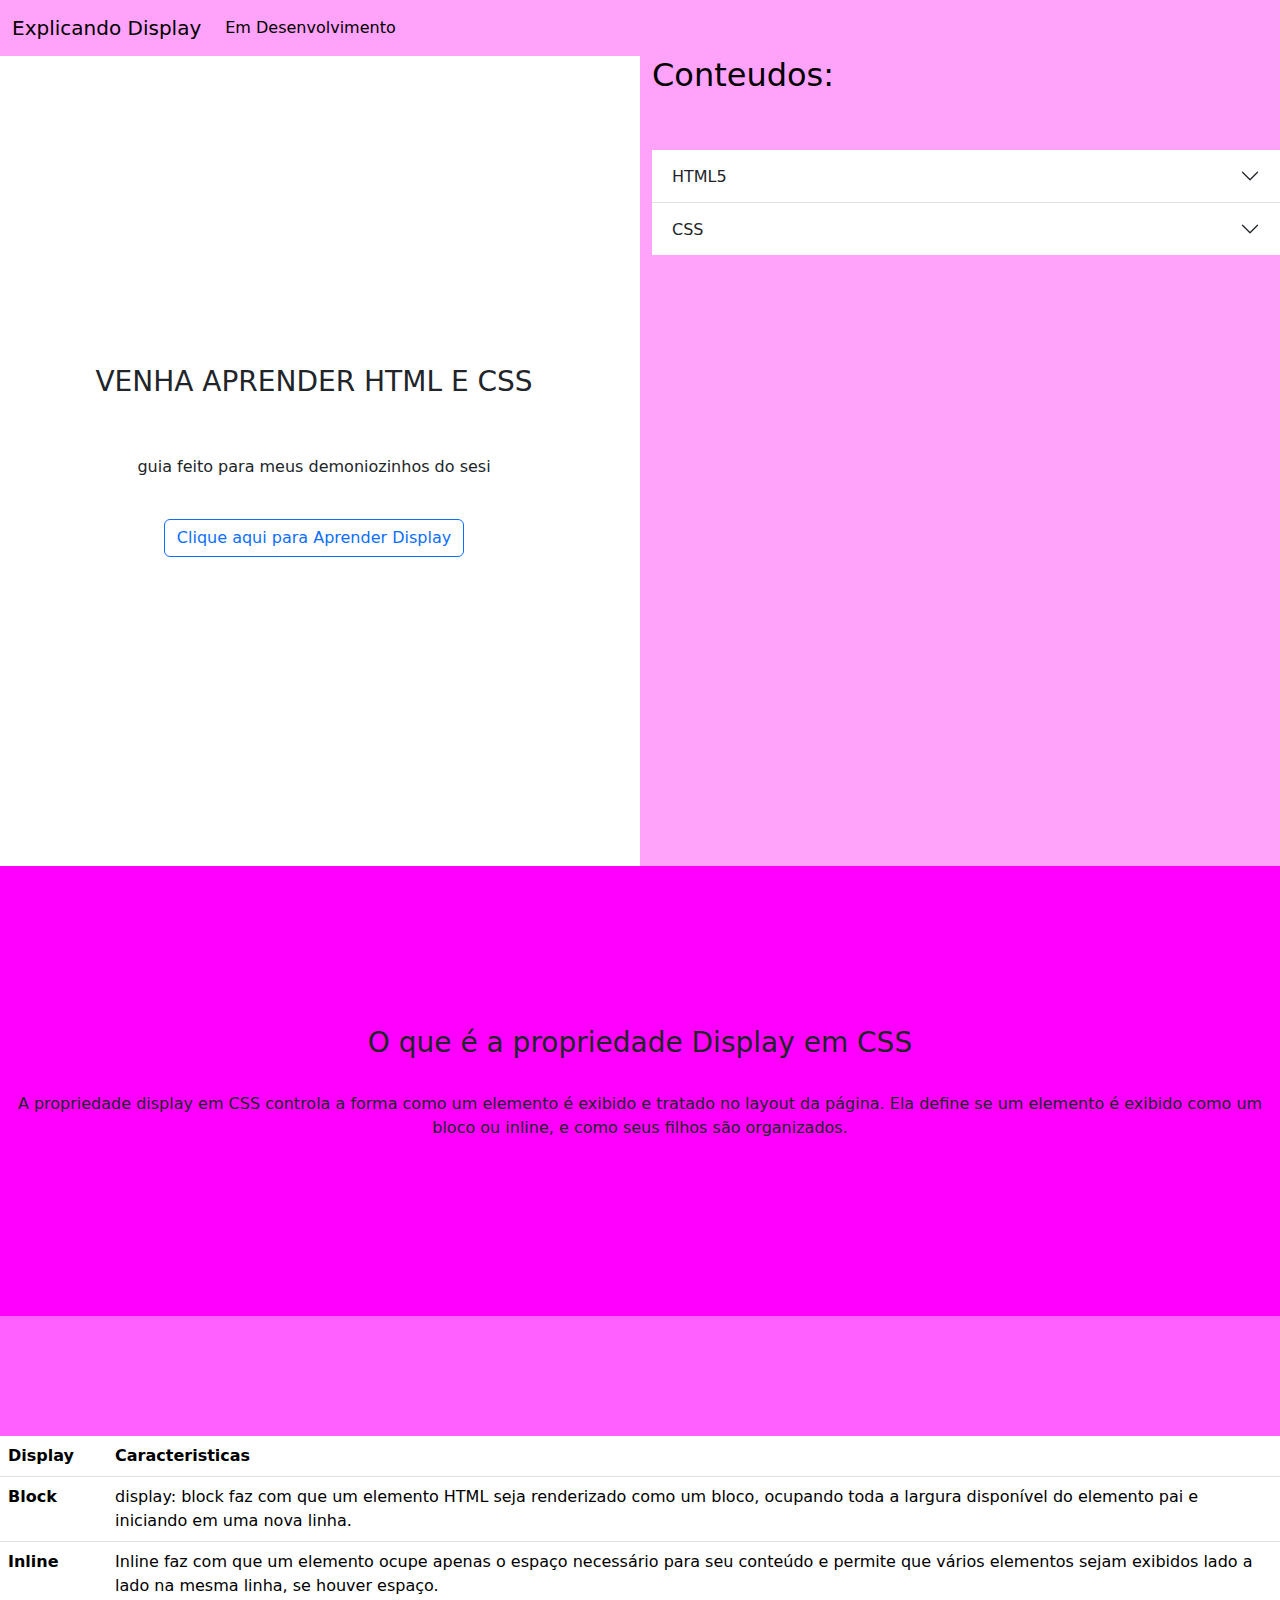
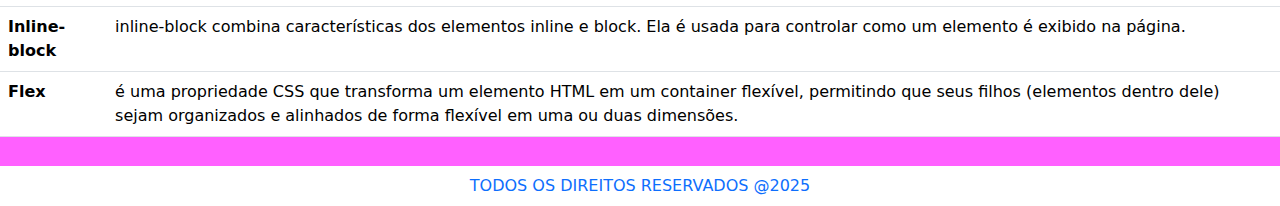
<file: src/sites/projeto1/projeto1.html>
<!DOCTYPE html>
<html lang="en">

<head>
    <meta charset="UTF-8">
    <meta name="viewport" content="width=device-width, initial-scale=1.0">
    <title>Projeto 1 - Display</title>
    <link rel="stylesheet" href="../../framework/bootstrap-5.3.7-dist/css/bootstrap.min.css">

    <style>
        * {
            padding: 0;
            margin: 0;
        }

        body {
            overflow-x: hidden;
        }
    </style>
</head>

<body class="d-flex flex-column min-vh-100">
    <!--CABEÇALHO-->
    <header>
        <nav class="navbar navbar-expand-lg bg-body-tertiary" style="background-color: rgb(255, 162, 250) !important;">
            <div class="container-fluid">
                <a class="navbar-brand" href="#">Explicando Display</a>
                <button class="navbar-toggler" type="button" data-bs-toggle="collapse"
                    data-bs-target="#navbarNavAltMarkup" aria-controls="navbarNavAltMarkup" aria-expanded="false"
                    aria-label="Toggle navigation">
                    <span class="navbar-toggler-icon"></span>
                </button>
                <div class="collapse navbar-collapse" id="navbarNavAltMarkup">
                    <ul class="navbar-nav">
                        <li class="nav-item">
                            <a class="nav-link active" aria-current="page" href="#">Em Desenvolvimento</a>
                        </li>
                    </ul>
                </div>
            </div>
        </nav>
    </header>

    <!--CONTEUDO COM AS SECTIONS DA PAGINA-->
    <main class="flex-fill">

        <section>
            <div style="height: 90vh;background-color: rgb(255, 162, 250);">
                <div class="row" style="height: 90vh;">
                    <div class="col-12 col-md-6"
                        style="background-color: white;display:flex;justify-content: center;align-items: center;flex-direction: column;">
                        <h3>VENHA APRENDER HTML E CSS</h3>
                        <br>
                        <br>
                        <p>guia feito para meus demoniozinhos do sesi</p>
                        <br>
                        <button type="button" class="btn btn-outline-primary">Clique aqui para Aprender Display</button>
                    </div>
                    <div class="col-12 col-md-6">
                        <h2 style="color: rgb(0, 0, 0);">Conteudos: </h2>
                        <br>
                        <br>
                        <div class="accordion accordion-flush" id="accordionFlushExample" style="width: 100%;">
                            <div class="accordion-item">
                                <h2 class="accordion-header">
                                    <button class="accordion-button collapsed" type="button" data-bs-toggle="collapse"
                                        data-bs-target="#flush-collapseOne" aria-expanded="false"
                                        aria-controls="flush-collapseOne">
                                        HTML5
                                    </button>
                                </h2>
                                <div id="flush-collapseOne" class="accordion-collapse collapse"
                                    data-bs-parent="#accordionFlushExample">
                                    <div class="accordion-body">
                                        O HTML5 é a versão mais recente do HTML e suporta novas funcionalidades de
                                        linguagem de marcação, com multimídias, novas tags, elementos e novas APIs. O
                                        HTML5 também suporta áudio e vídeo. HTML não oferece suporte nativo a áudio e
                                        vídeo.</div>
                                </div>
                            </div>
                            <div class="accordion-item">
                                <h2 class="accordion-header">
                                    <button class="accordion-button collapsed" type="button" data-bs-toggle="collapse"
                                        data-bs-target="#flush-collapseTwo" aria-expanded="false"
                                        aria-controls="flush-collapseTwo">
                                        CSS
                                    </button>
                                </h2>
                                <div id="flush-collapseTwo" class="accordion-collapse collapse"
                                    data-bs-parent="#accordionFlushExample">
                                    <div class="accordion-body">
                                        CSS, ou Cascading Style Sheets, é uma linguagem de estilo utilizadora para
                                        definir
                                        a apresentação visual de documentos HTML ou XML, como páginas web. Em outras
                                        palavras,
                                        enquqnto o HTML estrutura o conteúdo da página, o CSS define como esse conteúdo
                                        será exibido,
                                        incluindo cores, espaçamentos, layout e outros aspectos visuais.
                                    </div>
                                </div>
                            </div>
                        </div>
                    </div>
                </div>
            </div>
        </section>

        <section>
            <div
                style="height:50vh;background-color: rgb(255, 0, 255);display: flex;flex-direction: column;justify-content: center;align-items: center;">
                <h3>
                    O que é a propriedade Display em CSS
                </h3>
                <br>
                <p style="text-align: center;">
                    A propriedade display em CSS controla a forma como um elemento é exibido e tratado no layout da
                    página. Ela define se um elemento é exibido como um bloco ou inline, e como seus filhos são
                    organizados.
                </p>
            </div>

            <div
                style="height:50vh;background-color: rgb(255, 96, 255);overflow-y: scroll;">
                <table class="table table-hover table-responsive-sm" style="margin-top: 120px;">
                    <thead>
                        <tr>
                            <th scope="col">Display</th>
                            <th scope="col">Caracteristicas</th>
                        </tr>
                    </thead>
                    <tbody>
                        <tr>
                            <th scope="row">Block</th>
                            <td>display: block faz com que um elemento HTML seja renderizado como um bloco, ocupando
                                toda a largura disponível do elemento pai e iniciando em uma nova linha.</td>
                        </tr>
                        <tr>
                            <th scope="row">Inline</th>
                            <td>Inline faz com que um elemento ocupe apenas o espaço necessário para seu conteúdo e
                                permite que vários elementos sejam exibidos lado a lado na mesma linha, se houver
                                espaço.
                            </td>
                        </tr>
                        <tr>
                            <th scope="row">Inline-block</th>
                            <td>inline-block combina características dos elementos inline e block. Ela é usada para
                                controlar como um elemento é exibido na página.
                            </td>
                        </tr>
                        <tr>
                            <th scope="row">Flex</th>
                            <td>é uma propriedade CSS que transforma um elemento HTML em um container flexível,
                                permitindo que seus filhos (elementos dentro dele) sejam organizados e alinhados de
                                forma flexível em uma ou duas dimensões.</td>
                        </tr>
                    </tbody>
                </table>
            </div>
        </section>
    </main>

    <!--RODAPE-->
    <footer class="footer mt-auto">
        <ul class="nav justify-content-center">
            <li class="nav-item">
                <a class="nav-link active" aria-current="page" href="#">TODOS OS DIREITOS RESERVADOS @2025</a>
            </li>
        </ul>
    </footer>


    <script src="../../framework/bootstrap-5.3.7-dist/js/bootstrap.bundle.min.js"></script>
</body>

</html>
</file>
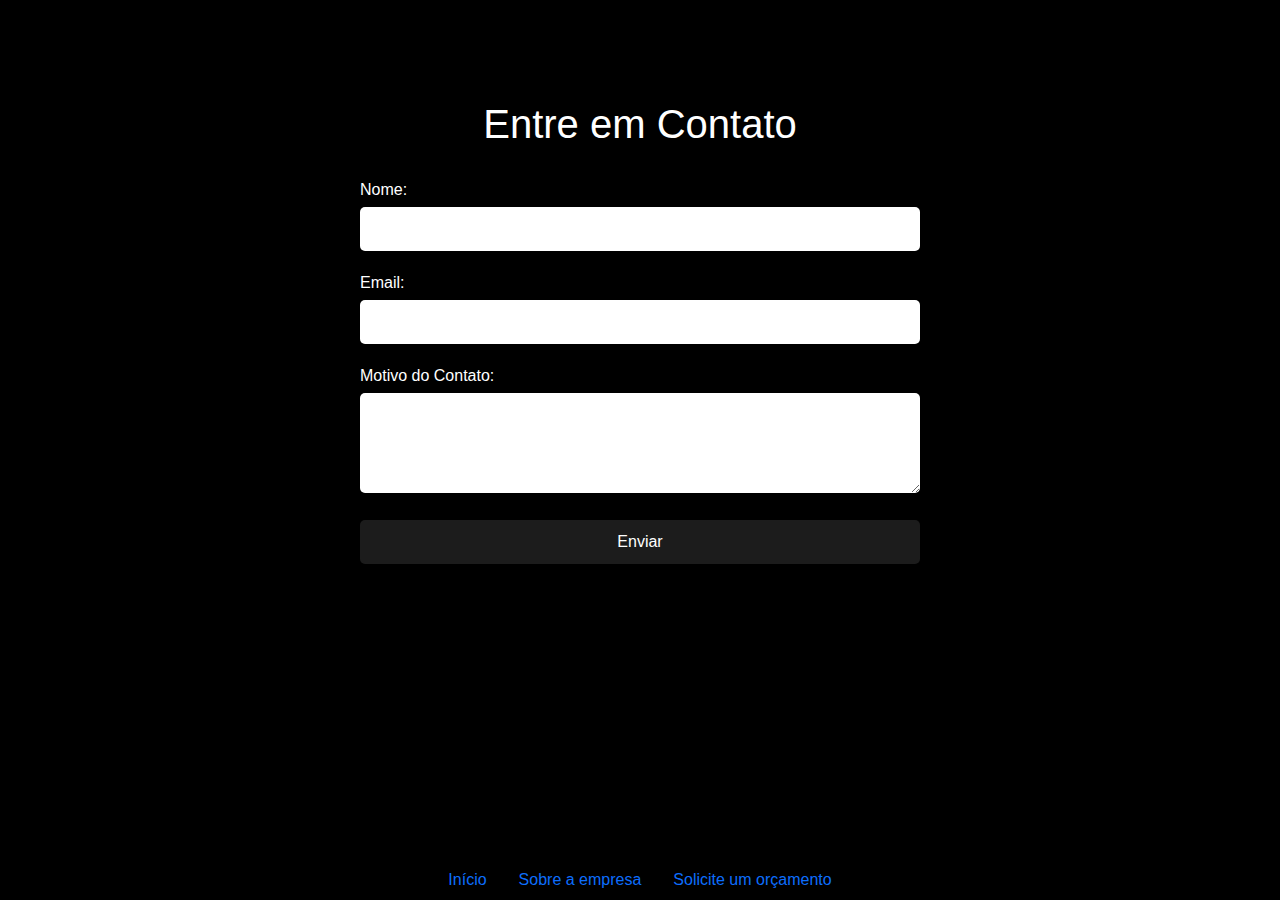
<file: src/sites/projeto2/Prova04.html>
<!DOCTYPE html>
<html lang="pt-br">

<head>
    <meta charset="UTF-8">
    <title>Formulário de Contato</title>
    <link href="https://cdn.jsdelivr.net/npm/bootstrap@5.3.0/dist/css/bootstrap.min.css" rel="stylesheet">
    <style>
        body {
            background-color: black;
            background-size: cover;
            background-position: center;
            background-repeat: no-repeat;
            background-attachment: fixed;
            color: white;
            font-family: Arial, sans-serif;
            margin: 0;
            padding: 0;
            min-height: 100vh;
        }


        .form-container {
            max-width: 600px;
            margin: 80px auto;
            padding: 20px;
        }

        h1 {
            text-align: center;
            margin-bottom: 30px;
        }

        label {
            display: block;
            margin-bottom: 5px;
        }

        input[type="text"],
        input[type="email"],
        textarea {
            width: 100%;
            padding: 10px;
            margin-bottom: 20px;
            border: none;
            border-radius: 5px;
            box-sizing: border-box;
        }

        textarea {
            resize: vertical;
            height: 100px;
        }

        button {
            width: 100%;
            padding: 10px;
            background-color: #1c1c1c;
            color: white;
            border: none;
            border-radius: 5px;
            cursor: pointer;
        }

        button:hover {
            background-color: #333;
        }
    </style>
</head>

<body class="d-flex flex-column min-vh-100">
    <main class="flex-fill">
        <div class="form-container">
            <h1>Entre em Contato</h1>
            <form>
                <label for="nome">Nome:</label>
                <input type="text" id="nome" name="nome" required>

                <label for="email">Email:</label>
                <input type="email" id="email" name="email" required>

                <label for="motivo">Motivo do Contato:</label>
                <textarea id="motivo" name="motivo" required></textarea>

                <button type="submit">Enviar</button>
            </form>
        </div>
    </main>
   
    <footer>
        <ul class="nav justify-content-center" style="background-color: black;">
          <li class="nav-item">
            <a class="nav-link active" aria-current="page" href="./Prova01.html">Início</a>
          </li>
          <li class="nav-item">
            <a class="nav-link" href="./Prova02.html">Sobre a empresa</a>
          </li>
          <li class="nav-item">
            <a class="nav-link" href="./Prova04.html">Solicite um orçamento</a>
          </li>
        </ul>
  
    </footer>
   

    <script src="https://cdn.jsdelivr.net/npm/bootstrap@5.3.0/dist/js/bootstrap.bundle.min.js"></script>
</body>

</html>
</file>
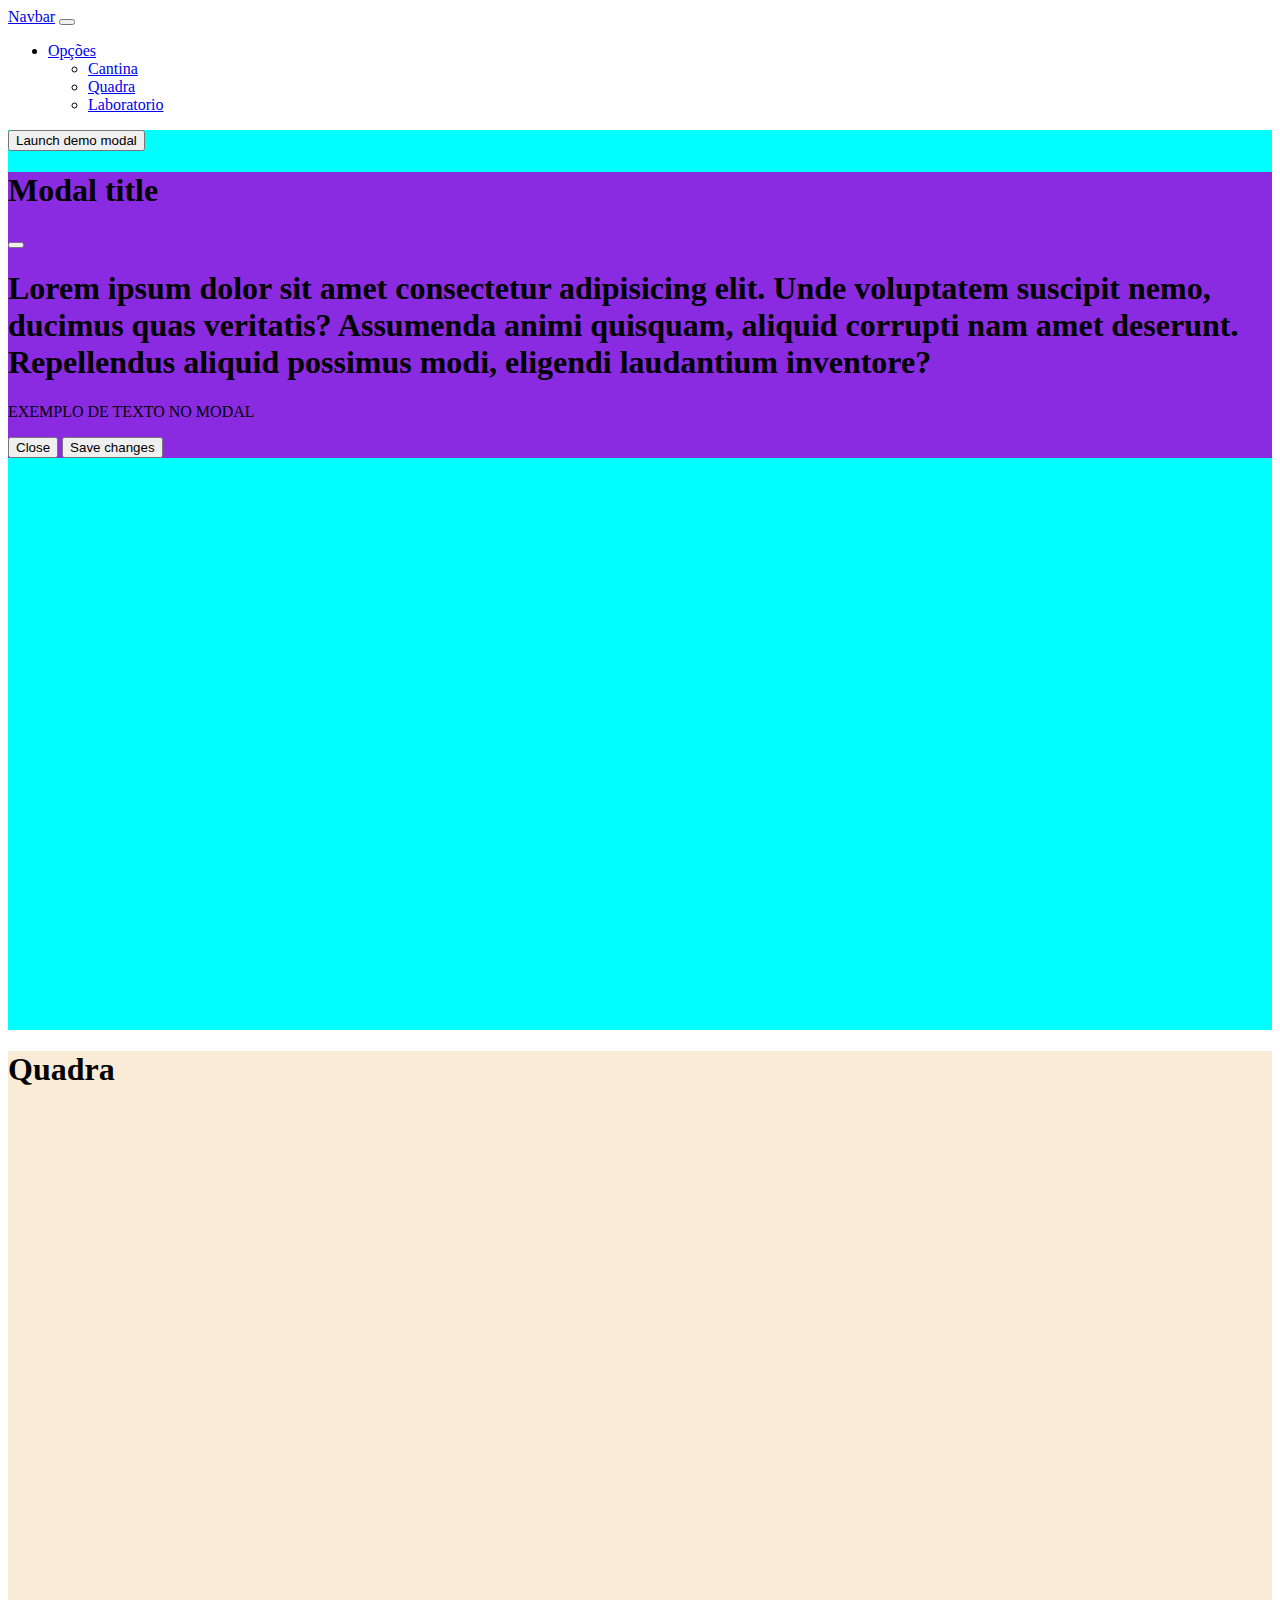
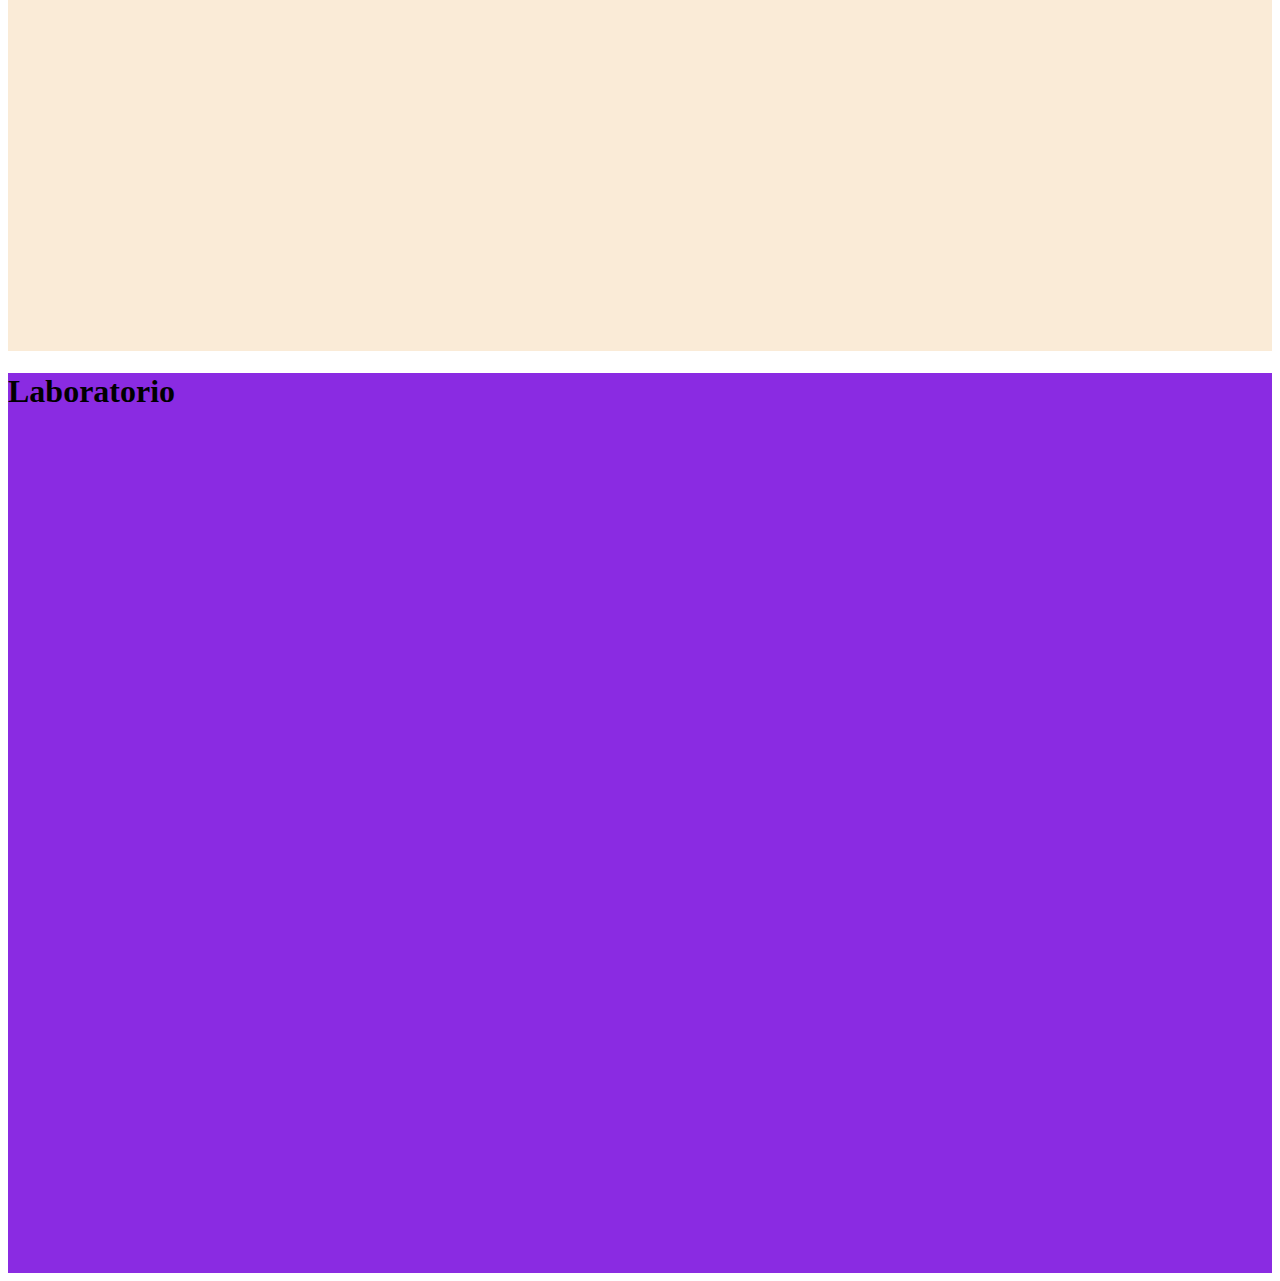
<file: src/sites/projeto2/rodando.html>
<!doctype html>
<html lang="en">

<head>
    <meta charset="utf-8">
    <meta name="viewport" content="width=device-width, initial-scale=1">
    <title>Bootstrap demo</title>
    <link href="https://cdn.jsdelivr.net/npm/bootstrap@5.3.8/dist/css/bootstrap.min.css" rel="stylesheet"
        integrity="sha384-sRIl4kxILFvY47J16cr9ZwB07vP4J8+LH7qKQnuqkuIAvNWLzeN8tE5YBujZqJLB" crossorigin="anonymous">
</head>

<body>

    <nav class="navbar navbar-expand-lg bg-body-tertiary">
        <div class="container-fluid">
            <a class="navbar-brand" href="#">Navbar</a>
            <button class="navbar-toggler" type="button" data-bs-toggle="collapse" data-bs-target="#navbarNavDropdown"
                aria-controls="navbarNavDropdown" aria-expanded="false" aria-label="Toggle navigation">
                <span class="navbar-toggler-icon"></span>
            </button>
            <div class="collapse navbar-collapse" id="navbarNavDropdown">
                <ul class="navbar-nav">
                    <li class="nav-item dropdown">
                        <a class="nav-link dropdown-toggle" href="#" role="button" data-bs-toggle="dropdown"
                            aria-expanded="false">
                            Opções
                        </a>
                        <ul class="dropdown-menu">
                            <li><a class="dropdown-item" href="#">Cantina</a></li>
                            <li><a class="dropdown-item" href="#quadra">Quadra</a></li>
                            <li><a class="dropdown-item" href="#lab">Laboratorio</a></li>
                        </ul>
                    </li>
                </ul>
            </div>
        </div>
    </nav>

    <div style="height: 100vh;background-color: aqua;">
        <!-- Button trigger modal -->
        <button type="button" class="btn btn-primary" data-bs-toggle="modal" data-bs-target="#exampleModal">
            Launch demo modal
        </button>

        <!-- Modal -->
        <div class="modal fade" id="exampleModal" tabindex="-1" aria-labelledby="exampleModalLabel" aria-hidden="true"
        style="background-color: black;">
            <div class="modal-dialog">
                <div class="modal-content" style="background-color: blueviolet;">
                    <div class="modal-header">
                        <h1 class="modal-title fs-5" id="exampleModalLabel">Modal title</h1>
                        <button type="button" class="btn-close" data-bs-dismiss="modal" aria-label="Close"></button>
                    </div>
                    <div class="modal-body">
                        <h1>Lorem ipsum dolor sit amet consectetur adipisicing elit. Unde voluptatem suscipit nemo, ducimus quas veritatis? Assumenda animi quisquam, aliquid corrupti nam amet deserunt. Repellendus aliquid possimus modi, eligendi laudantium inventore?</h1>
                        <p>EXEMPLO DE TEXTO NO MODAL</p>
                    </div>
                    <div class="modal-footer">
                        <button type="button" class="btn btn-secondary" data-bs-dismiss="modal">Close</button>
                        <button type="button" class="btn btn-primary">Save changes</button>
                    </div>
                </div>
            </div>
        </div>
    </div>

    <div id="quadra" style="height: 100vh;background-color: antiquewhite;">
        <h1>Quadra</h1>
    </div>

    <div id="lab" style="height: 100vh;background-color: blueviolet;">
        <h1>Laboratorio</h1>
    </div>













    <script src="https://cdn.jsdelivr.net/npm/bootstrap@5.3.8/dist/js/bootstrap.bundle.min.js"
        integrity="sha384-FKyoEForCGlyvwx9Hj09JcYn3nv7wiPVlz7YYwJrWVcXK/BmnVDxM+D2scQbITxI"
        crossorigin="anonymous"></script>
</body>

</html>
</file>
